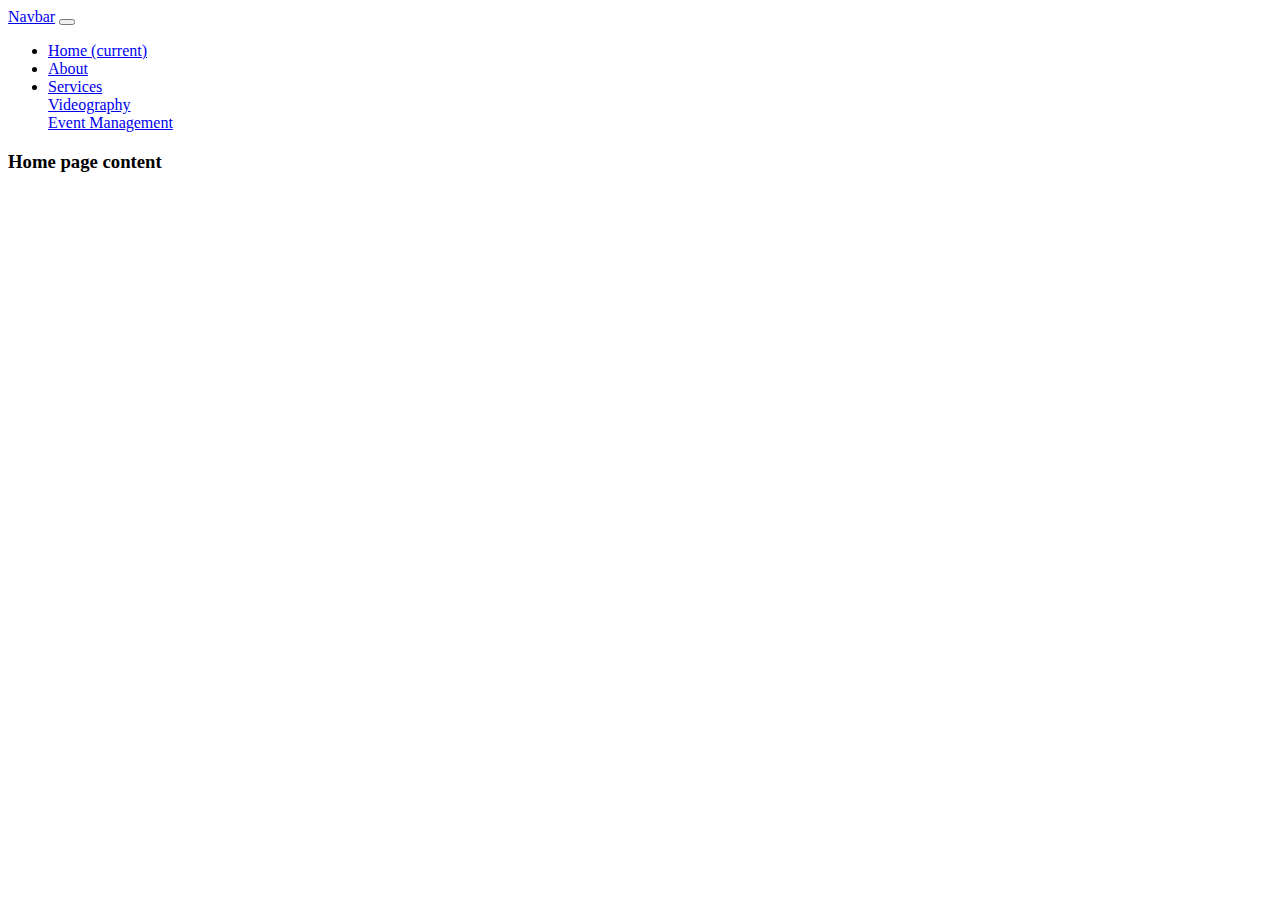
<file: index.html>
<!DOCTYPE html>
<html lang="en">
<head>
    <meta charset="UTF-8">
    <meta name="viewport" content="width=device-width, initial-scale=1.0">
    <title>Faiz Digitals | Videography</title>
    <meta name="keywords" content="best videography in hyderabad, best videography in hyd">
    <meta name="description" content="welcome to faiz digitals known for best services in videography" />
    <!-- <style>
        .heading {
            color: red;
            background-color: grey;
            border: 1px solid green;
            width: 500px;
            height: 100px;
        }
        #head {
            color: purple !important;
        }
    </style> -->
    <link href="https://cdn.jsdelivr.net/npm/bootstrap@5.3.2/dist/css/bootstrap.min.css" rel="stylesheet" integrity="sha384-T3c6CoIi6uLrA9TneNEoa7RxnatzjcDSCmG1MXxSR1GAsXEV/Dwwykc2MPK8M2HN" crossorigin="anonymous">
    <link rel="stylesheet" href="/styles/custom.css">

</head>
<body>
    <!-- below is a website heading -->
    <!-- <h1 style="color:green" class="heading" id="head">Welcome to our website.</h1> -->
    <!-- <h1 class="heading" id="head">Welcome to our website.</h1>
    <button type="button" class="btn btn-primary">Primary</button>
    <button class="my-button">Click me</button> -->

    <!-- bootstrap menu starts here -->
    <nav class="navbar navbar-expand-lg bg-primary" data-bs-theme="dark">
        <div class="container-fluid">
          <a class="navbar-brand" href="#">Navbar</a>
          <button class="navbar-toggler" type="button" data-bs-toggle="collapse" data-bs-target="#navbarColor01" aria-controls="navbarColor01" aria-expanded="false" aria-label="Toggle navigation">
            <span class="navbar-toggler-icon"></span>
          </button>
          <div class="collapse navbar-collapse" id="navbarColor01">
            <ul class="navbar-nav me-auto">
              <li class="nav-item">
                <a class="nav-link active" href="index.html">Home
                  <span class="visually-hidden">(current)</span>
                </a>
              </li>
              <li class="nav-item">
                <a class="nav-link" href="about.html">About</a>
              </li>
              <li class="nav-item dropdown">
                <a class="nav-link dropdown-toggle" data-bs-toggle="dropdown" href="#" role="button" aria-haspopup="true" aria-expanded="false">Services</a>
                <div class="dropdown-menu">
                  <a class="dropdown-item" href="#">Videography</a>
                  <div class="dropdown-divider"></div>
                  <a class="dropdown-item" href="#">Event Management</a>
                </div>
              </li>
            </ul>
          </div>
        </div>
      </nav>
    <!-- bootstrap menu ends here -->
      <h3>Home page content</h3>
    <!-- <script>
        alert("Hello Faiz!!!")
    </script>
    <script src="/js/custom.js"></script> -->
    <!-- <script src="https://cdn.jsdelivr.net/npm/bootstrap@5.3.2/dist/js/bootstrap.bundle.min.js" integrity="sha384-C6RzsynM9kWDrMNeT87bh95OGNyZPhcTNXj1NW7RuBCsyN/o0jlpcV8Qyq46cDfL" crossorigin="anonymous"></script> -->
    <script src="https://cdn.jsdelivr.net/npm/@popperjs/core@2.11.8/dist/umd/popper.min.js" integrity="sha384-I7E8VVD/ismYTF4hNIPjVp/Zjvgyol6VFvRkX/vR+Vc4jQkC+hVqc2pM8ODewa9r" crossorigin="anonymous"></script>
<script src="https://cdn.jsdelivr.net/npm/bootstrap@5.3.2/dist/js/bootstrap.min.js" integrity="sha384-BBtl+eGJRgqQAUMxJ7pMwbEyER4l1g+O15P+16Ep7Q9Q+zqX6gSbd85u4mG4QzX+" crossorigin="anonymous"></script>
</body>
</html>
</file>
<file: styles/custom.css>
.heading {
    color: orange;
}

.my-button {
    padding: 5px;
    color: white;
    background-color: green;
}
</file>
